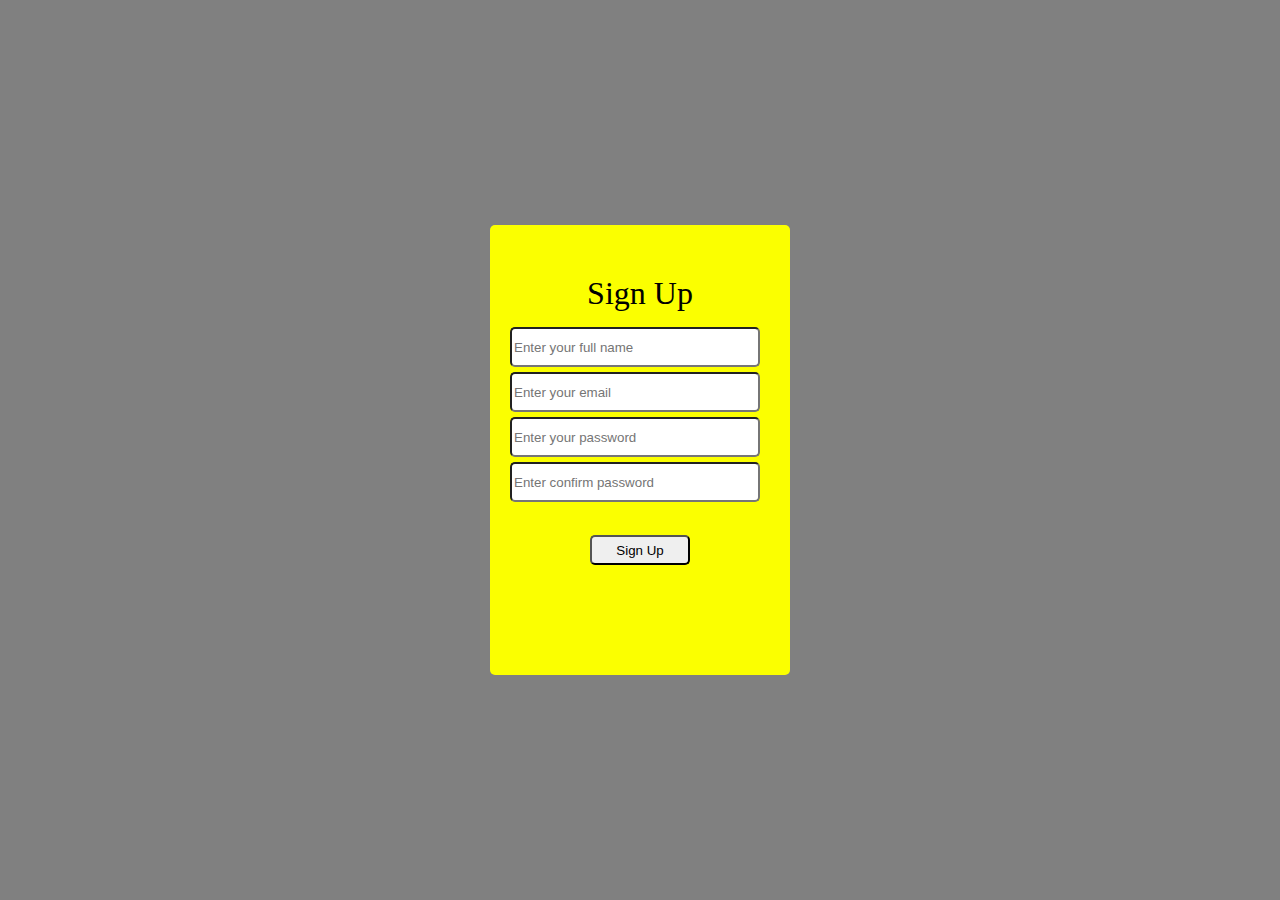
<file: index.html>
<!DOCTYPE html>
<html lang="en">

<head>
    <meta charset="UTF-8">
    <meta http-equiv="X-UA-Compatible" content="IE=edge">
    <meta name="viewport" content="width=device-width, initial-scale=1.0">
    <title>Document</title>
    <!-- <link href="https://unpkg.com/tailwindcss@^2/dist/tailwind.min.css" rel="stylesheet"> -->
    <link rel="stylesheet" href="./style.css">
</head>

<body>
    <div class="app" id="app"></div>
    <script src="./app.js"></script>
</body>

</html>
</file>
<file: style.css>
body {
    background-color: grey;
}
.app {
    width: 300px;
    height: 400px;
    position: absolute;
    top: 50%;
    left: 50%;
    transform: translate(-50%, -50%);
    padding-top: 50px;
    background-color: rgb(251, 255, 0);
    border-radius: 5px;
}
input {
    width: 250px;
    height: 40px;
    box-sizing: border-box;
    border-radius: 5px;
    margin-top: 5px;
    margin-left: 20px;
}
.title {
    text-align: center;
    margin-bottom: 10px;
    font-size: 32px;
}
.btn {
    margin-top: 100px;
    position: absolute;
    top: 50%;
    left: 50%;
    transform: translate(-50%, -50%);
    border-radius: 5px;
    width: 100px;
    height: 30px;
}
</file>
